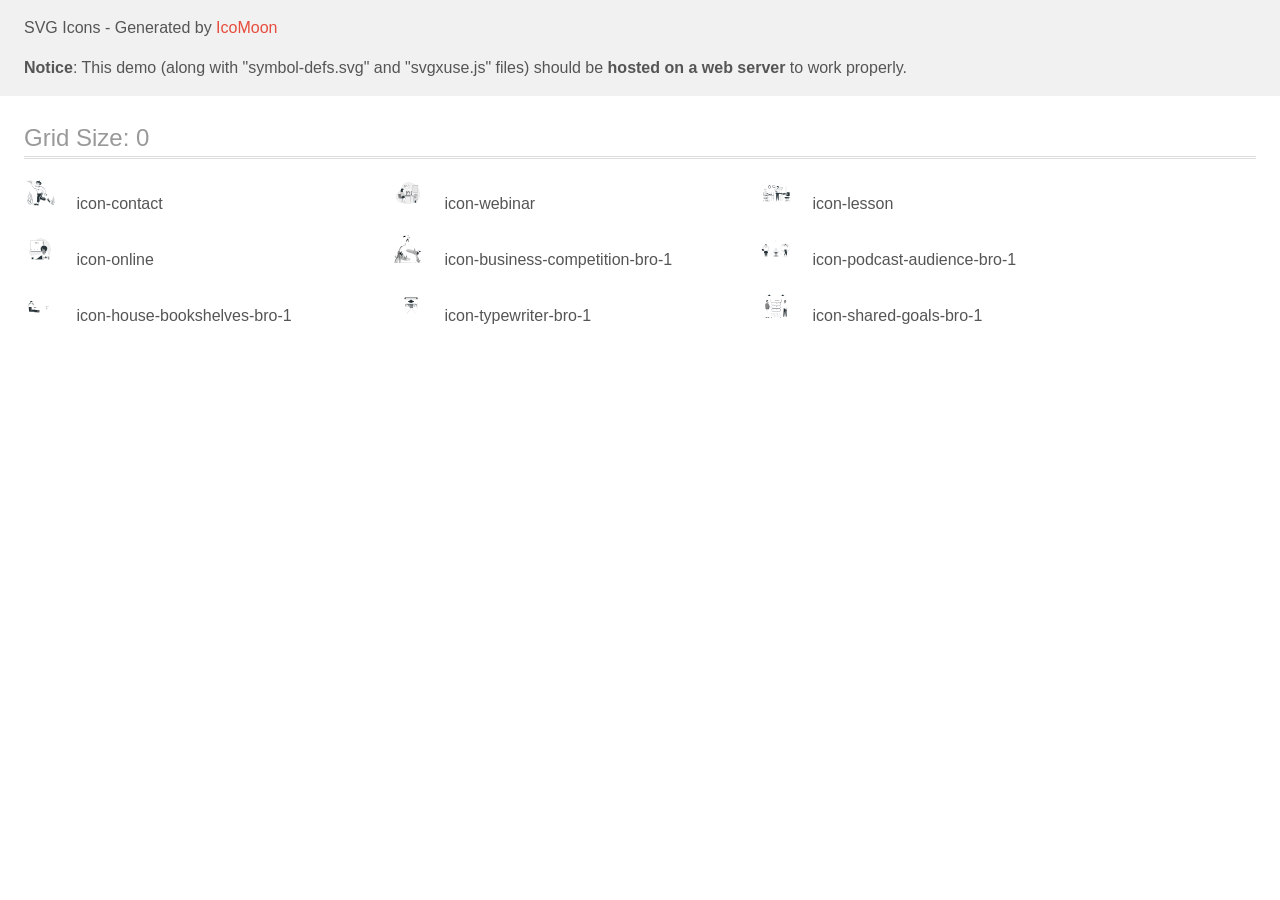
<file: img/icomoon_images/demo-external-svg.html>
<!doctype html>
<html>
<head>
    <title>IcoMoon - SVG Icons</title>
    <meta charset="utf-8">
    <meta name="viewport" content="width=device-width, initial-scale=1">
    <link rel="stylesheet" href="demo-files/demo.css">
    <link rel="stylesheet" href="style.css">
</head>
<body>
<header class="bgc1 clearfix">
<div class="mhl">
    <p>SVG Icons - Generated by <a href="https://icomoon.io/app">IcoMoon</a></p><p><strong>Notice</strong>: This demo (along with "symbol-defs.svg" and "svgxuse.js" files) should be <b>hosted on a web server</b> to work properly.</p>
</div>
</header>
    <div class="clearfix mhl ptl">
        <h1 class="mvm mtn fgc1">Grid Size: 0</h1>
        <div class="glyph fs1">
            <div class="clearfix pbs">
                <svg class="icon icon-contact"><use xlink:href="symbol-defs.svg#icon-contact"></use></svg><span class="name"> icon-contact</span>
            </div>
        </div>
        <div class="glyph fs1">
            <div class="clearfix pbs">
                <svg class="icon icon-webinar"><use xlink:href="symbol-defs.svg#icon-webinar"></use></svg><span class="name"> icon-webinar</span>
            </div>
        </div>
        <div class="glyph fs1">
            <div class="clearfix pbs">
                <svg class="icon icon-lesson"><use xlink:href="symbol-defs.svg#icon-lesson"></use></svg><span class="name"> icon-lesson</span>
            </div>
        </div>
        <div class="glyph fs1">
            <div class="clearfix pbs">
                <svg class="icon icon-online"><use xlink:href="symbol-defs.svg#icon-online"></use></svg><span class="name"> icon-online</span>
            </div>
        </div>
        <div class="glyph fs1">
            <div class="clearfix pbs">
                <svg class="icon icon-business-competition-bro-1"><use xlink:href="symbol-defs.svg#icon-business-competition-bro-1"></use></svg><span class="name"> icon-business-competition-bro-1</span>
            </div>
        </div>
        <div class="glyph fs1">
            <div class="clearfix pbs">
                <svg class="icon icon-podcast-audience-bro-1"><use xlink:href="symbol-defs.svg#icon-podcast-audience-bro-1"></use></svg><span class="name"> icon-podcast-audience-bro-1</span>
            </div>
        </div>
        <div class="glyph fs1">
            <div class="clearfix pbs">
                <svg class="icon icon-house-bookshelves-bro-1"><use xlink:href="symbol-defs.svg#icon-house-bookshelves-bro-1"></use></svg><span class="name"> icon-house-bookshelves-bro-1</span>
            </div>
        </div>
        <div class="glyph fs1">
            <div class="clearfix pbs">
                <svg class="icon icon-typewriter-bro-1"><use xlink:href="symbol-defs.svg#icon-typewriter-bro-1"></use></svg><span class="name"> icon-typewriter-bro-1</span>
            </div>
        </div>
        <div class="glyph fs1">
            <div class="clearfix pbs">
                <svg class="icon icon-shared-goals-bro-1"><use xlink:href="symbol-defs.svg#icon-shared-goals-bro-1"></use></svg><span class="name"> icon-shared-goals-bro-1</span>
            </div>
        </div>
  </div>
<script defer src="svgxuse.js"></script>
</body>
</html>
</file>
<file: img/icomoon_images/demo-files/demo.css>
body {
  padding: 0;
  margin: 0;
  font-family: sans-serif;
  font-size: 1em;
  line-height: 1.5;
  color: #555;
  background: #fff;
}
h1 {
  font-size: 1.5em;
  font-weight: normal;
  box-shadow: 0 1px #ddd, 0 2px #fff, 0 3px #ddd;
}
small {
  font-size: .66666667em;
}
a {
  color: #e74c3c;
  text-decoration: none;
}
a:hover, a:focus {
  box-shadow: 0 1px #e74c3c;
}
.bshadow0, input {
  box-shadow: inset 0 -2px #e7e7e7;
}
input:hover {
  box-shadow: inset 0 -2px #ccc;
}
input, fieldset {
  font-size: 1em;
  margin: 0;
  padding: 0;
  border: 0;
}
input {
  color: inherit;
  line-height: 1.5;
  height: 1.5em;
  padding: .25em 0;
}
input:focus {
  outline: none;
  box-shadow: inset 0 -2px #449fdb;
}
.glyph {
  font-size: 16px;
  margin-right: 1.5em;
  float: left;
  width: 10em;
}
svg {
  color: #000;
}
.liga {
  width: 80%;
  width: calc(100% - 2.5em);
}
.talign-right {
  text-align: right;
}
.talign-center {
  text-align: center;
}
.bgc1 {
  background: #f1f1f1;
}
.fgc0 {
  color: #000;
}
.fgc1 {
  color: #999;
}
p {
  margin-top: 1em;
  margin-bottom: 1em;
}
.mvm {
  margin-top: .75em;
  margin-bottom: .75em;
}
.mtn {
  margin-top: 0;
}
.mtl, .mal {
  margin-top: 1.5em;
}
.mbl, .mal {
  margin-bottom: 1.5em;
}
.mal, .mhl {
  margin-left: 1.5em;
  margin-right: 1.5em;
}
.mhmm {
  margin-left: 1em;
  margin-right: 1em;
}
.ptl {
  padding-top: 1.5em;
}
.pbs, .pvs {
  padding-bottom: .25em;
}
.pvs, .pts {
  padding-top: .25em;
}
.unit {
  float: left;
}
.unitRight {
  float: right;
}
.size1of2 {
  width: 50%;
}
.size1of1 {
  width: 100%;
}
.clearfix:before, .clearfix:after {
  content: " ";
  display: table;
}
.clearfix:after {
  clear: both;
}
.hidden-true {
  display: none;
}
.textbox0 {
  width: 3em;
  background: #f1f1f1;
  padding: .25em .5em;
  line-height: 1.5;
  height: 1.5em;
}
.fs0 {
  font-size: 16px;
}
.fs1 {
  font-size: 32px;
}
.name {
  font-size: 0.5em;
  margin-left: 1em;
}
</file>
<file: img/icomoon_images/style.css>
.icon {
  display: inline-block;
  width: 1em;
  height: 1em;
  stroke-width: 0;
  stroke: currentColor;
  fill: currentColor;
}

/* ==========================================
Single-colored icons can be modified like so:
.icon-name {
  font-size: 32px;
  color: red;
}
========================================== */
</file>
